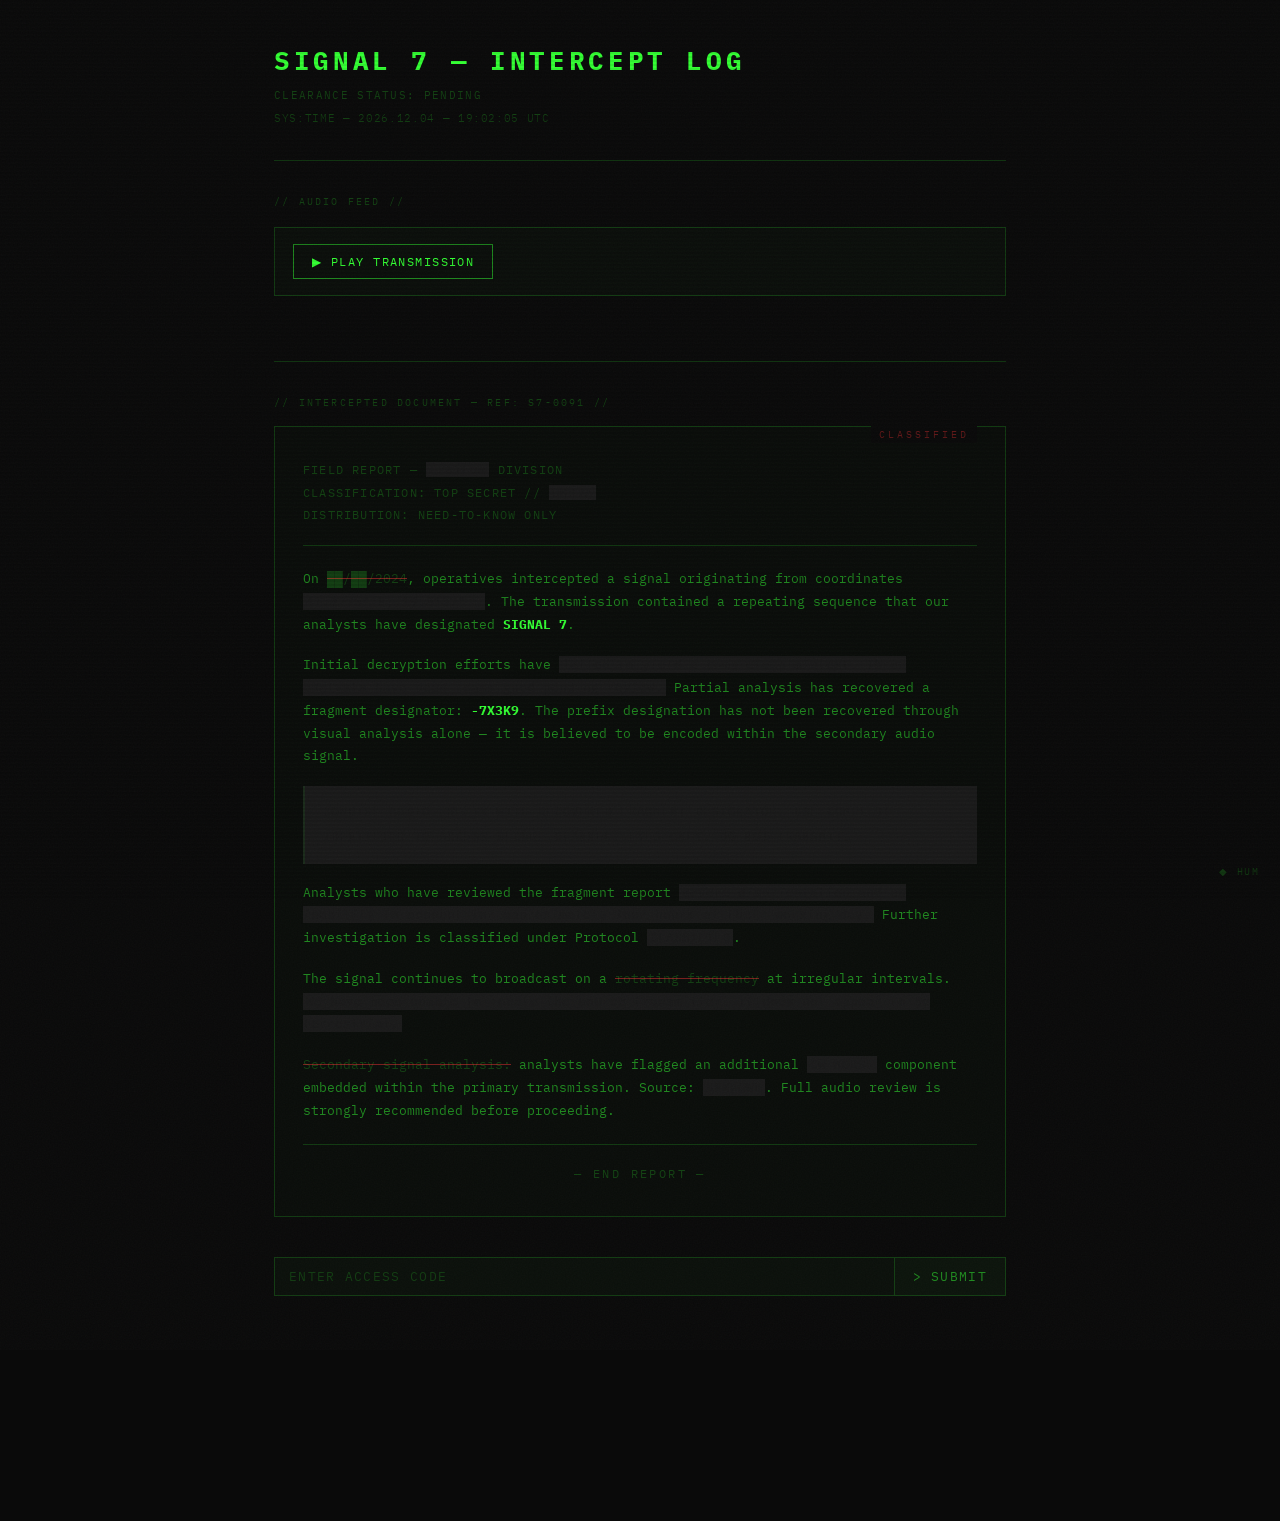
<file: index.html>
<!DOCTYPE html>
<html lang="en">
<head>
  <meta charset="UTF-8">
  <meta name="viewport" content="width=device-width, initial-scale=1.0">
  <meta name="robots" content="noindex, nofollow">
  <title>SIGNAL 7 — INTERCEPT LOG</title>
  <link rel="stylesheet" href="css/style.css">
</head>
<body>

<div class="container">

  <!-- ── HEADER ─────────────────────────────────────── -->
  <header>
    <h1 class="glitch-title">SIGNAL 7 &mdash; INTERCEPT LOG</h1>
    <div class="status-line">CLEARANCE STATUS: PENDING</div>
    <div class="timestamp" id="timestamp">SYS:TIME &mdash; SYNCING...</div>
  </header>

  <hr class="divider">

  <!-- ── AUDIO SECTION ──────────────────────────────── -->
  <div class="section-label">// AUDIO FEED //</div>

  <div class="audio-player" id="audio-player-wrap">
    <audio id="transmission-audio" preload="none">
      <source src="assets/transmission.mp3" type="audio/mpeg">
    </audio>
    <button class="play-btn" id="play-btn">&#9654; PLAY TRANSMISSION</button>
    <div class="waveform" id="waveform">
      <span></span><span></span><span></span><span></span>
      <span></span><span></span><span></span><span></span>
    </div>
  </div>
  <div class="audio-fallback" id="audio-fallback">
    [AUDIO FEED UNAVAILABLE &mdash; PROCEED WITH VISUAL ANALYSIS]
  </div>
  <div class="morse-indicator" id="morse-indicator">
    <span class="morse-pip"></span> SECONDARY SIGNAL ACTIVE &mdash; CW DETECTED
  </div>

  <hr class="divider">

  <!-- ── INTERCEPTED DOCUMENT ───────────────────────── -->
  <div class="section-label">// INTERCEPTED DOCUMENT — REF: S7-0091 //</div>

  <div class="document">

    <div class="doc-header">
      FIELD REPORT &mdash; <span class="redacted">EPSILON</span> DIVISION<br>
      CLASSIFICATION: TOP SECRET // <span class="redacted">UMBRA</span><br>
      DISTRIBUTION: NEED-TO-KNOW ONLY
    </div>

    <p>
      On <span class="struck">██/██/2024</span>, operatives intercepted a signal
      originating from coordinates <span class="redacted">41.3275° N, 19.8187° E</span>.
      The transmission contained a repeating sequence that our analysts have
      designated <strong style="color: var(--text);">SIGNAL 7</strong>.
    </p>

    <p>
      Initial decryption efforts have <span class="redacted">failed to yield a complete plaintext.
      Three analysts have been reassigned pending review.</span> Partial analysis has recovered
      a fragment designator: <strong style="color: var(--text);">-7X3K9</strong>.
      The prefix designation has not been recovered through visual analysis alone &mdash;
      it is believed to be encoded within the secondary audio signal.
    </p>

    <span class="redacted-block">
      COMBINE AUDIO PREFIX WITH RECOVERED FRAGMENT DESIGNATOR.
      USE COMPLETE IDENTIFIER TO ACCESS SECURE CHANNEL.
      EYES ONLY. DO NOT TRANSMIT.
    </span>

    <p>
      Analysts who have reviewed the fragment report <span class="redacted">severe
      disorientation and an inability to account for approximately four hours of
      their working day.</span> Further investigation is classified under
      Protocol <span class="redacted">CLASSIFIED</span>.
    </p>

    <p>
      The signal continues to broadcast on a <span class="struck">rotating frequency</span>
      at irregular intervals. <span class="redacted">We have been unable to locate the
      source transmitter. It does not appear to be terrestrial.</span>
    </p>

    <p>
      <span class="struck">Secondary signal analysis:</span> analysts have flagged an
      additional <span class="redacted">CW MORSE</span> component embedded within the
      primary transmission. Source: <span class="redacted">UNKNOWN</span>.
      Full audio review is strongly recommended before proceeding.
    </p>

    <div class="doc-footer">&mdash; END REPORT &mdash;</div>

  </div>

  <!-- ── ACCESS CODE INPUT ──────────────────────────── -->
  <div class="access-input-wrap">
    <div class="access-input-row">
      <input
        type="text"
        class="access-input"
        id="access-input"
        placeholder="ENTER ACCESS CODE"
        autocomplete="off"
        spellcheck="false"
        maxlength="32"
      >
      <button class="submit-btn" id="submit-btn">&gt; SUBMIT</button>
    </div>
    <div class="access-msg" id="access-msg"></div>
  </div>

  <!-- ── HINTS (timed) ──────────────────────────────── -->
  <div class="hint" id="hint-1">
    TIP: Not everything hidden stays hidden. Try selecting the redacted text.
  </div>
  <div class="hint" id="hint-2">
    The answer is a URL path. Some things only reveal themselves when you look directly at them.
  </div>

</div><!-- /.container -->

<!-- ── HUM TOGGLE ────────────────────────────────────── -->
<div class="hum-toggle" id="hum-toggle" title="Toggle background signal">&#9670; HUM</div>

<script>
/* ============================================================
   SIGNAL 7 — index.html script
   ============================================================ */

// ── Shared trigger for Morse module (set below) ────────────
window._triggerMorse = null;

// ── Record start time ──────────────────────────────────────
if (!localStorage.getItem('s7_start')) {
  localStorage.setItem('s7_start', Date.now().toString());
}

// ── Live timestamp ─────────────────────────────────────────
(function() {
  const el = document.getElementById('timestamp');
  function update() {
    const now = new Date();
    const pad = n => String(n).padStart(2, '0');
    el.textContent =
      'SYS:TIME \u2014 ' +
      now.getFullYear() + '.' +
      pad(now.getMonth() + 1) + '.' +
      pad(now.getDate()) + ' \u2014 ' +
      pad(now.getHours()) + ':' +
      pad(now.getMinutes()) + ':' +
      pad(now.getSeconds()) + ' UTC';
  }
  update();
  setInterval(update, 1000);
})();

// ── Custom audio player ────────────────────────────────────
(function() {
  const audio    = document.getElementById('transmission-audio');
  const playBtn  = document.getElementById('play-btn');
  const waveform = document.getElementById('waveform');
  const fallback = document.getElementById('audio-fallback');
  const wrap     = document.getElementById('audio-player-wrap');

  function showFallback() {
    wrap.style.display = 'none';
    fallback.style.display = 'block';
    // No voice audio — trigger Morse after a delay anyway
    setTimeout(function() {
      if (window._triggerMorse) window._triggerMorse();
    }, 8000);
  }

  audio.addEventListener('error', showFallback);

  // Also detect immediately-unplayable sources
  const src = audio.querySelector('source');
  if (src) {
    src.addEventListener('error', showFallback);
  }

  playBtn.addEventListener('click', function() {
    if (audio.paused) {
      audio.play().catch(showFallback);
    } else {
      audio.pause();
    }
  });

  audio.addEventListener('play', function() {
    playBtn.textContent = '\u23F8 PAUSE TRANSMISSION';
    waveform.classList.add('active');
  });

  audio.addEventListener('pause', function() {
    playBtn.textContent = '\u25B6 PLAY TRANSMISSION';
    waveform.classList.remove('active');
  });

  audio.addEventListener('ended', function() {
    playBtn.textContent = '\u25B6 PLAY TRANSMISSION';
    waveform.classList.remove('active');
    // Trigger Morse after a brief pause following the voice transmission
    setTimeout(function() {
      if (window._triggerMorse) window._triggerMorse();
    }, 1500);
  });
})();

// ── Morse code player (Web Audio API) ─────────────────────
(function() {
  var MORSE = {
    'A':'.-',   'B':'-...', 'C':'-.-.', 'D':'-..',  'E':'.',
    'F':'..-.', 'G':'--.',  'H':'....', 'I':'..',   'J':'.---',
    'K':'-.-',  'L':'.-..', 'M':'--',   'N':'-.',   'O':'---',
    'P':'.--.', 'Q':'--.-', 'R':'.-.',  'S':'...',  'T':'-',
    'U':'..-',  'V':'...-', 'W':'.--',  'X':'-..-', 'Y':'-.--',
    'Z':'--..',
    '0':'-----','1':'.----','2':'..---','3':'...--','4':'....-',
    '5':'.....','6':'-....','7':'--...','8':'---..','9':'----.'
  };

  var indicator = document.getElementById('morse-indicator');
  var morseActive = false;

  // Create context once at startup — it starts suspended, resumed on first click.
  // Reusing the same context avoids the "new context inside setTimeout" autoplay block.
  var AC = window.AudioContext || window.webkitAudioContext;
  var ctx = AC ? new AC() : null;

  document.addEventListener('click', function() {
    if (ctx && ctx.state === 'suspended') ctx.resume();
  });

  function playMorse() {
    var unit = 0.10; // 100ms per dot

    var gainNode = ctx.createGain();
    gainNode.gain.value = 0;
    gainNode.connect(ctx.destination);

    var osc = ctx.createOscillator();
    osc.type = 'sine';
    osc.frequency.value = 660;
    osc.connect(gainNode);
    osc.start(ctx.currentTime);

    // "VAULT" — player combines with the visible -7X3K9 fragment designator
    var message = [86,65,85,76,84]
                    .map(function(c){ return String.fromCharCode(c); }).join('');

    var t = ctx.currentTime + 0.4;
    var firstChar = true;
    var chars = message.split('');

    for (var i = 0; i < chars.length; i++) {
      var ch = chars[i];
      if (ch === ' ') { t += unit * 4; continue; }
      var code = MORSE[ch];
      if (!code) continue;
      if (!firstChar) t += unit * 3;
      firstChar = false;
      for (var j = 0; j < code.length; j++) {
        if (j > 0) t += unit;
        var dur = code[j] === '.' ? unit : unit * 3;
        gainNode.gain.setValueAtTime(0.3, t);
        t += dur;
        gainNode.gain.setValueAtTime(0, t);
      }
    }

    var endTime = t + 0.4;
    osc.stop(endTime);

    if (indicator) indicator.classList.add('active');
    setTimeout(function() {
      if (indicator) indicator.classList.remove('active');
      morseActive = false;
    }, (endTime - ctx.currentTime) * 1000);
  }

  window._triggerMorse = function() {
    if (morseActive || !ctx) return;
    morseActive = true;

    if (ctx.state === 'suspended') {
      ctx.resume().then(playMorse);
    } else {
      playMorse();
    }
  };
})();

// ── Answer validation (SHA-256 via SubtleCrypto) ───────────
// The expected hash is computed at runtime from an obfuscated source
// so the answer string does not appear as plain text in validation logic.
let _expectedHash = null;

(async function() {
  // Char codes for V A U L T - 7 X 3 K 9
  const _k = [86,65,85,76,84,45,55,88,51,75,57]
              .map(function(c){ return String.fromCharCode(c); })
              .join('');
  const enc = new TextEncoder();
  const buf = await crypto.subtle.digest('SHA-256', enc.encode(_k));
  _expectedHash = Array.from(new Uint8Array(buf))
                       .map(function(b){ return b.toString(16).padStart(2,'0'); })
                       .join('');
})();

async function hashString(str) {
  const enc = new TextEncoder();
  const buf = await crypto.subtle.digest('SHA-256', enc.encode(str));
  return Array.from(new Uint8Array(buf))
              .map(function(b){ return b.toString(16).padStart(2,'0'); })
              .join('');
}

(function() {
  const input   = document.getElementById('access-input');
  const btn     = document.getElementById('submit-btn');
  const msgEl   = document.getElementById('access-msg');

  async function validate() {
    const val  = input.value.trim().toUpperCase();
    if (!val) return;

    const hash = await hashString(val);

    if (_expectedHash && hash === _expectedHash) {
      window.location.href = 'vault-7x3k9.html';
      return;
    }

    // Wrong answer
    input.value = '';
    msgEl.className = 'access-msg';
    void msgEl.offsetWidth; // force reflow to restart animation
    msgEl.textContent = 'ACCESS DENIED';
    msgEl.className = 'access-msg denied';
  }

  btn.addEventListener('click', validate);
  input.addEventListener('keydown', function(e) {
    if (e.key === 'Enter') validate();
  });
})();

// ── Touch-to-reveal for mobile (selection doesn't work on iOS) ─
(function() {
  var isTouch = ('ontouchstart' in window) || (navigator.maxTouchPoints > 0);
  if (!isTouch) return;

  document.querySelectorAll('.redacted, .redacted-block').forEach(function(el) {
    // touchend + preventDefault is more reliable than click on iOS Safari
    el.addEventListener('touchend', function(e) {
      e.preventDefault(); // stops the delayed synthetic click from also firing
      el.classList.toggle('revealed');
    });
  });

  // Update hint text to say tap instead of select
  document.getElementById('hint-1').textContent =
    'TIP: Not everything hidden stays hidden. Try tapping the redacted sections.';
})();

// ── Hint timers ────────────────────────────────────────────
setTimeout(function() {
  document.getElementById('hint-1').classList.add('visible');
}, 3 * 60 * 1000);

setTimeout(function() {
  document.getElementById('hint-2').classList.add('visible');
}, 6 * 60 * 1000);

// ── Background hum (Web Audio API) ────────────────────────
(function() {
  const toggle = document.getElementById('hum-toggle');
  let AudioCtx = window.AudioContext || window.webkitAudioContext;
  let ctx, osc1, osc2, gain1, gain2;
  let initialized = false;
  let active = false;

  function initHum() {
    if (!AudioCtx || initialized) return;
    initialized = true;
    ctx   = new AudioCtx();
    gain1 = ctx.createGain();
    gain2 = ctx.createGain();
    osc1  = ctx.createOscillator();
    osc2  = ctx.createOscillator();

    osc1.type = 'sine';
    osc1.frequency.value = 60;
    gain1.gain.value = 0;

    osc2.type = 'sine';
    osc2.frequency.value = 120;
    gain2.gain.value = 0;

    osc1.connect(gain1); gain1.connect(ctx.destination);
    osc2.connect(gain2); gain2.connect(ctx.destination);
    osc1.start();
    osc2.start();
  }

  function startHum() {
    if (!initialized) initHum();
    if (!ctx) return;
    if (ctx.state === 'suspended') ctx.resume();
    gain1.gain.setTargetAtTime(0.032, ctx.currentTime, 0.4);
    gain2.gain.setTargetAtTime(0.010, ctx.currentTime, 0.4);
    active = true;
    toggle.classList.add('active');
  }

  function stopHum() {
    if (!ctx) return;
    gain1.gain.setTargetAtTime(0, ctx.currentTime, 0.3);
    gain2.gain.setTargetAtTime(0, ctx.currentTime, 0.3);
    active = false;
    toggle.classList.remove('active');
  }

  toggle.addEventListener('click', function() {
    if (active) { stopHum(); } else { startHum(); }
  });

  // Auto-start on first page interaction
  let autoStarted = false;
  function onFirstInteraction() {
    if (autoStarted) return;
    autoStarted = true;
    startHum();
    document.removeEventListener('click', onFirstInteraction);
    document.removeEventListener('keydown', onFirstInteraction);
  }
  document.addEventListener('click', onFirstInteraction);
  document.addEventListener('keydown', onFirstInteraction);
})();
</script>

</body>
</html>
</file>
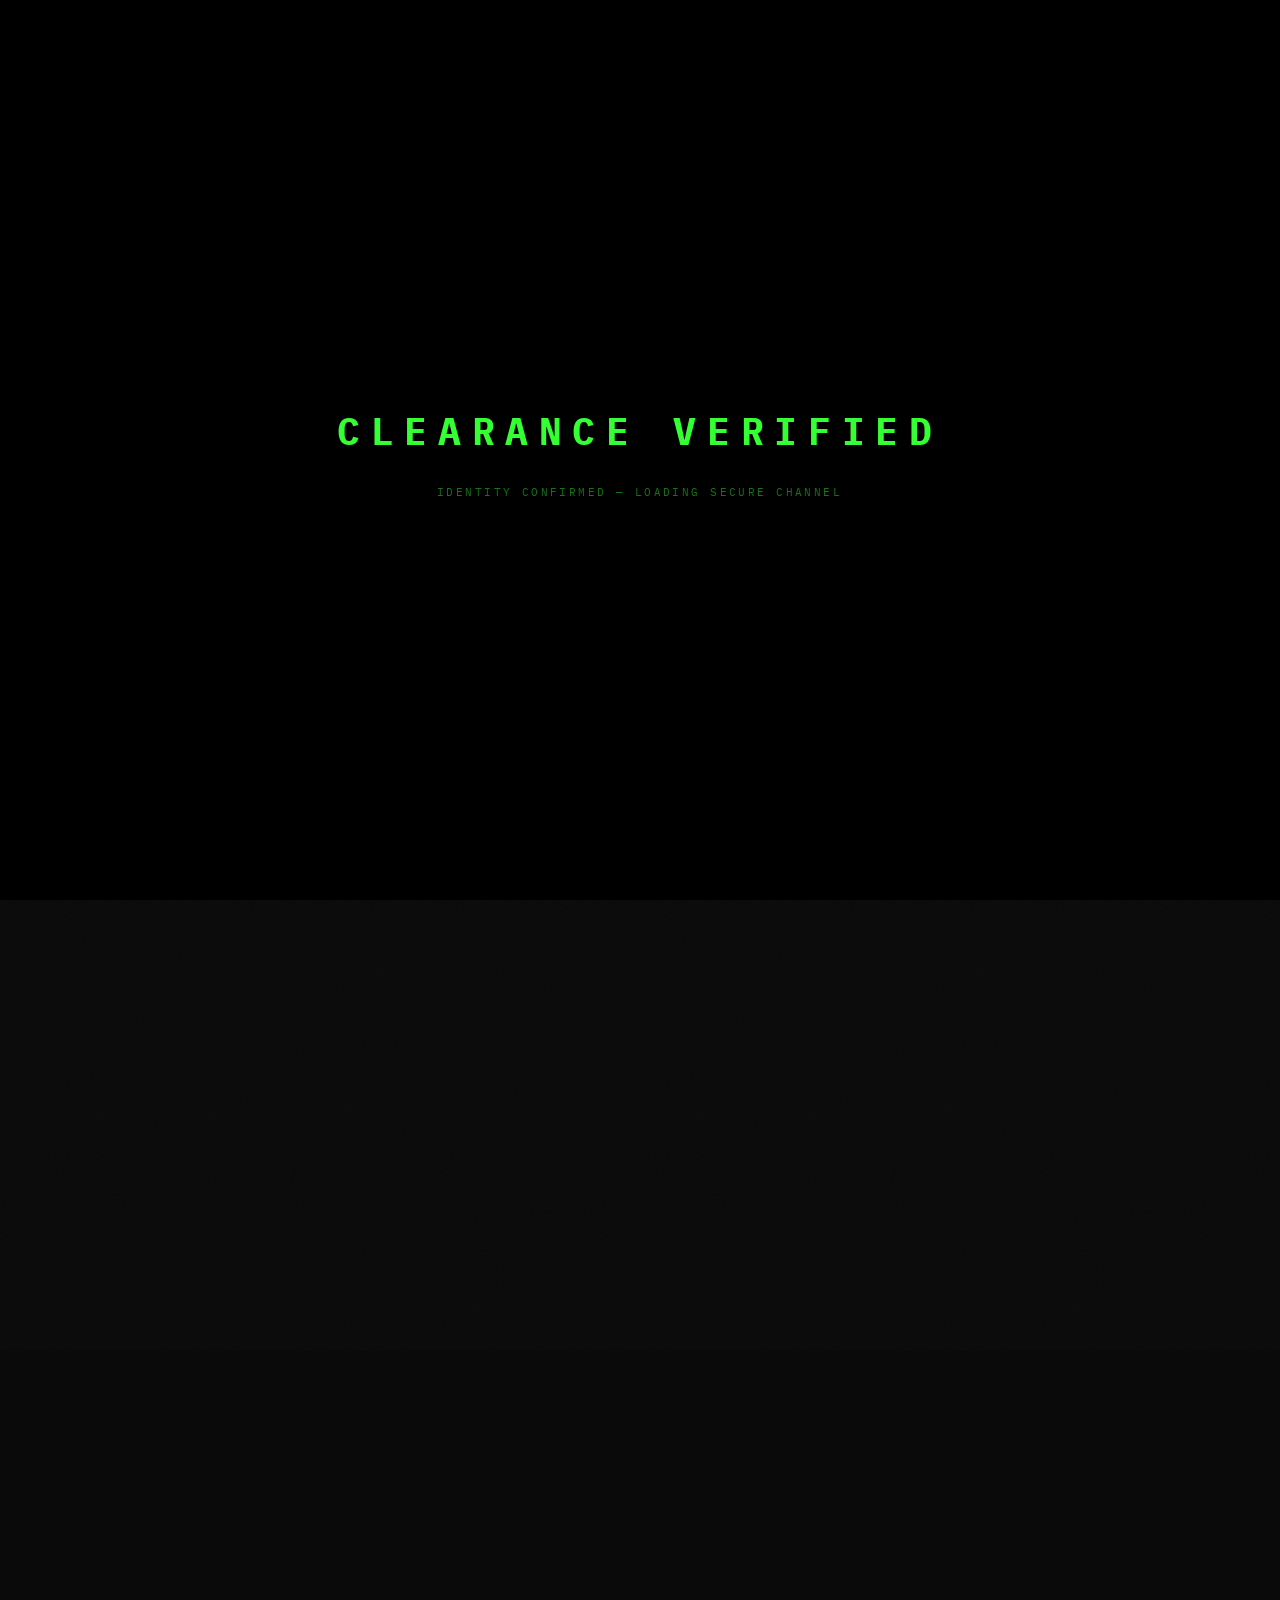
<file: vault-7x3k9.html>
<!DOCTYPE html>
<html lang="en">
<head>
  <meta charset="UTF-8">
  <meta name="viewport" content="width=device-width, initial-scale=1.0">
  <meta name="robots" content="noindex, nofollow">
  <title>SIGNAL 7 — ACCESS GRANTED</title>
  <link rel="stylesheet" href="css/style.css">
</head>
<body>

<!-- ── CLEARANCE INTRO SCREEN ─────────────────────────────── -->
<div id="clearance-screen" aria-hidden="true">
  <div class="clearance-text">CLEARANCE VERIFIED</div>
  <div class="clearance-sub">IDENTITY CONFIRMED &mdash; LOADING SECURE CHANNEL</div>
</div>

<!-- ── VAULT CONTENT (fades in after intro) ───────────────── -->
<div id="vault-content">
<div class="container">

  <!-- ── HEADER ─────────────────────────────────────── -->
  <header>
    <h1 class="glitch-title-stable">SIGNAL 7 &mdash; ACCESS GRANTED</h1>
    <div class="status-line">OPERATIVE STATUS: CONFIRMED</div>
    <div class="timestamp" id="timestamp">SYS:TIME &mdash; SYNCING...</div>
  </header>

  <hr class="divider">

  <!-- ── AUDIO SECTION ──────────────────────────────── -->
  <div class="section-label">// SECURE CHANNEL — DEBRIEFING AUDIO //</div>

  <div class="audio-player" id="audio-player-wrap">
    <audio id="vault-audio" preload="none">
      <source src="assets/vault-audio.mp3" type="audio/mpeg">
    </audio>
    <button class="play-btn" id="play-btn">&#9654; PLAY DEBRIEFING</button>
    <div class="waveform" id="waveform">
      <span></span><span></span><span></span><span></span>
      <span></span><span></span><span></span><span></span>
    </div>
  </div>
  <div class="audio-fallback" id="audio-fallback">
    [DEBRIEFING AUDIO UNAVAILABLE &mdash; PROCEED WITH WRITTEN REPORT]
  </div>

  <hr class="divider">

  <!-- ── DOSSIER ────────────────────────────────────── -->
  <div class="section-label">// OPERATIVE DOSSIER — SIGNAL 7 COMMAND //</div>

  <div class="dossier">

    <div class="dossier-header">
      TRANSMISSION: SIGNAL 7 &mdash; DEBRIEF<br>
      CLASSIFICATION: EYES ONLY<br>
      CHANNEL: SECURE // AUTHENTICATED
    </div>

    <div class="status-badge">&#9632; OPERATIVE STATUS: CONFIRMED</div>

    <p>
      You have successfully decoded the first SIGNAL 7 transmission.
    </p>

    <p>
      Time elapsed since intercept: <span class="elapsed-time" id="elapsed-time">CALCULATING...</span>
    </p>

    <p>
      Your ability to locate the embedded key demonstrates the perceptual acuity
      required for continued operations. <span class="redacted">Most subjects do not
      make it this far. You are not most subjects.</span>
    </p>

    <p>
      This was a proof of concept. The signal structure you encountered here
      is a simplified analog of what is coming. Future transmissions will be
      <span class="struck">less forgiving</span> more demanding.
    </p>

    <p>
      There are more transmissions coming.
    </p>

    <p>
      Stand by for further instructions.
    </p>

    <div class="dossier-footer">&mdash; SIGNAL 7 COMMAND &mdash;</div>

  </div>

  <hr class="divider">

  <!-- ── EASTER EGG / HIDDEN CONTENT ───────────────── -->
  <div class="section-label">// ADDENDUM — TRANSMISSION FRAGMENT S7-00A //</div>

  <div class="document">
    <div class="doc-header">
      FRAGMENT STATUS: PARTIALLY RECOVERED<br>
      ANALYST NOTE: REMAINDER OF DOCUMENT IS DEGRADED
    </div>

    <p>
      Further signal analysis has recovered the following fragment.
      Integrity: <span class="struck">COMPROMISED</span>. Treat as
      <span class="redacted">VERIFIED INTELLIGENCE</span>.
    </p>

    <span class="redacted-block">
      NEXT TRANSMISSION STATUS: SEASON 2 BEGINS SOON.
      MEET YOUR HANDLER AT THE USUAL COORDINATES:
      YOUR LOCAL BAR. DRINKS ARE ON SIGNAL 7 COMMAND.
      (MEANING YOU BOUGHT THE BEER. WELL PLAYED.)
      STAND BY. MORE IS COMING.
    </span>

    <p>
      Timestamp of recovery: <span class="redacted">UNKNOWN &mdash; CLOCK CORRUPTION DETECTED</span>.
      Origin: <span class="redacted">CLASSIFIED</span>.
    </p>

    <div class="doc-footer">&mdash; END FRAGMENT &mdash;</div>
  </div>

</div><!-- /.container -->
</div><!-- /#vault-content -->

<!-- ── HUM TOGGLE ────────────────────────────────────── -->
<div class="hum-toggle" id="hum-toggle" title="Toggle background signal">&#9670; HUM</div>

<script>
/* ============================================================
   SIGNAL 7 — vault-7x3k9.html script
   ============================================================ */

// ── Intro sequence ─────────────────────────────────────────
(function() {
  var screen  = document.getElementById('clearance-screen');
  var content = document.getElementById('vault-content');

  // After 3s: hide clearance screen, reveal content
  setTimeout(function() {
    screen.style.transition  = 'opacity 0.6s ease';
    screen.style.opacity     = '0';
    content.classList.add('visible');

    setTimeout(function() {
      screen.style.display = 'none';
    }, 700);
  }, 3000);
})();

// ── Elapsed time ───────────────────────────────────────────
(function() {
  var el    = document.getElementById('elapsed-time');
  var start = parseInt(localStorage.getItem('s7_start'), 10);

  if (start && !isNaN(start)) {
    var ms      = Date.now() - start;
    var total   = Math.floor(ms / 1000);
    var minutes = Math.floor(total / 60);
    var seconds = total % 60;
    var pad     = function(n) { return String(n).padStart(2, '0'); };

    el.textContent = minutes + 'm ' + pad(seconds) + 's';
  } else {
    el.textContent = 'UNKNOWN (direct access detected)';
  }

  // Clear the start time so it resets for the next playthrough
  localStorage.removeItem('s7_start');
})();

// ── Live timestamp ─────────────────────────────────────────
(function() {
  var el = document.getElementById('timestamp');
  function update() {
    var now = new Date();
    var pad = function(n) { return String(n).padStart(2, '0'); };
    el.textContent =
      'SYS:TIME \u2014 ' +
      now.getFullYear() + '.' +
      pad(now.getMonth() + 1) + '.' +
      pad(now.getDate()) + ' \u2014 ' +
      pad(now.getHours()) + ':' +
      pad(now.getMinutes()) + ':' +
      pad(now.getSeconds()) + ' UTC';
  }
  update();
  setInterval(update, 1000);
})();

// ── Custom audio player ────────────────────────────────────
(function() {
  var audio    = document.getElementById('vault-audio');
  var playBtn  = document.getElementById('play-btn');
  var waveform = document.getElementById('waveform');
  var fallback = document.getElementById('audio-fallback');
  var wrap     = document.getElementById('audio-player-wrap');

  function showFallback() {
    wrap.style.display    = 'none';
    fallback.style.display = 'block';
  }

  audio.addEventListener('error', showFallback);

  var src = audio.querySelector('source');
  if (src) { src.addEventListener('error', showFallback); }

  playBtn.addEventListener('click', function() {
    if (audio.paused) {
      audio.play().catch(showFallback);
    } else {
      audio.pause();
    }
  });

  audio.addEventListener('play', function() {
    playBtn.textContent = '\u23F8 PAUSE DEBRIEFING';
    waveform.classList.add('active');
  });

  audio.addEventListener('pause', function() {
    playBtn.textContent = '\u25B6 PLAY DEBRIEFING';
    waveform.classList.remove('active');
  });

  audio.addEventListener('ended', function() {
    playBtn.textContent = '\u25B6 PLAY DEBRIEFING';
    waveform.classList.remove('active');
  });
})();

// ── Background hum (Web Audio API) ────────────────────────
(function() {
  var toggle  = document.getElementById('hum-toggle');
  var AudioCtx = window.AudioContext || window.webkitAudioContext;
  var ctx, osc1, osc2, gain1, gain2;
  var initialized = false;
  var active      = false;

  function initHum() {
    if (!AudioCtx || initialized) return;
    initialized = true;
    ctx   = new AudioCtx();
    gain1 = ctx.createGain();
    gain2 = ctx.createGain();
    osc1  = ctx.createOscillator();
    osc2  = ctx.createOscillator();

    osc1.type = 'sine';
    osc1.frequency.value = 60;
    gain1.gain.value = 0;

    osc2.type = 'sine';
    osc2.frequency.value = 120;
    gain2.gain.value = 0;

    osc1.connect(gain1); gain1.connect(ctx.destination);
    osc2.connect(gain2); gain2.connect(ctx.destination);
    osc1.start();
    osc2.start();
  }

  function startHum() {
    if (!initialized) initHum();
    if (!ctx) return;
    if (ctx.state === 'suspended') ctx.resume();
    gain1.gain.setTargetAtTime(0.032, ctx.currentTime, 0.4);
    gain2.gain.setTargetAtTime(0.010, ctx.currentTime, 0.4);
    active = true;
    toggle.classList.add('active');
  }

  function stopHum() {
    if (!ctx) return;
    gain1.gain.setTargetAtTime(0, ctx.currentTime, 0.3);
    gain2.gain.setTargetAtTime(0, ctx.currentTime, 0.3);
    active = false;
    toggle.classList.remove('active');
  }

  toggle.addEventListener('click', function() {
    if (active) { stopHum(); } else { startHum(); }
  });

  var autoStarted = false;
  function onFirstInteraction() {
    if (autoStarted) return;
    autoStarted = true;
    startHum();
    document.removeEventListener('click', onFirstInteraction);
    document.removeEventListener('keydown', onFirstInteraction);
  }
  document.addEventListener('click', onFirstInteraction);
  document.addEventListener('keydown', onFirstInteraction);
})();
</script>

</body>
</html>
</file>
<file: css/style.css>
/* ============================================================
   SIGNAL 7 — Shared Stylesheet
   ============================================================ */

@import url('https://fonts.googleapis.com/css2?family=IBM+Plex+Mono:ital,wght@0,300;0,400;0,700;1,400&display=swap');

:root {
  --bg:            #0a0a0a;
  --text:          #33ff33;
  --text-dim:      rgba(51, 255, 51, 0.5);
  --text-faint:    rgba(51, 255, 51, 0.22);
  --red:           #ff3333;
  --amber:         #ff9900;
  --border:        rgba(51, 255, 51, 0.18);
  --redacted-bg:   #1a1a1a;
  --redacted-text: #1a1a1a;
}

/* ---- Reset ---- */
*, *::before, *::after {
  box-sizing: border-box;
  margin: 0;
  padding: 0;
}

html { height: 100%; }

body {
  background-color: var(--bg);
  color: var(--text-dim);
  font-family: 'IBM Plex Mono', 'Courier New', monospace;
  font-size: 14px;
  line-height: 1.75;
  cursor: crosshair;
  overflow-x: hidden;
  position: relative;
  min-height: 100%;
}

/* ---- CRT Scanlines ---- */
body::before {
  content: '';
  position: fixed;
  inset: 0;
  background: repeating-linear-gradient(
    0deg,
    transparent,
    transparent 2px,
    rgba(0, 0, 0, 0.07) 2px,
    rgba(0, 0, 0, 0.07) 4px
  );
  pointer-events: none;
  z-index: 9998;
}

/* ---- Film grain ---- */
body::after {
  content: '';
  position: fixed;
  top: -50%;
  left: -50%;
  width: 200%;
  height: 200%;
  background-image: url("data:image/svg+xml,%3Csvg xmlns='http://www.w3.org/2000/svg' width='300' height='300'%3E%3Cfilter id='n'%3E%3CfeTurbulence type='fractalNoise' baseFrequency='0.75' numOctaves='4' stitchTiles='stitch'/%3E%3C/filter%3E%3Crect width='300' height='300' filter='url(%23n)' opacity='1'/%3E%3C/svg%3E");
  opacity: 0.03;
  pointer-events: none;
  z-index: 9997;
  animation: grain 0.4s steps(1) infinite;
}

@keyframes grain {
  0%   { transform: translate(0,    0); }
  10%  { transform: translate(-2%, -3%); }
  20%  { transform: translate(3%,   1%); }
  30%  { transform: translate(-1%,  4%); }
  40%  { transform: translate(4%,  -2%); }
  50%  { transform: translate(-3%,  3%); }
  60%  { transform: translate(2%,  -4%); }
  70%  { transform: translate(-4%,  2%); }
  80%  { transform: translate(1%,  -1%); }
  90%  { transform: translate(3%,   4%); }
  100% { transform: translate(0,    0); }
}

/* ---- Layout ---- */
.container {
  max-width: 780px;
  margin: 0 auto;
  padding: 44px 24px 100px;
  position: relative;
  z-index: 1;
}

/* ---- Glitch title ---- */
@keyframes glitch {
  0%, 80%, 84%, 88%, 92%, 100% {
    transform: none;
    opacity: 1;
    text-shadow: none;
  }
  81% {
    transform: translateX(-3px);
    opacity: 0.7;
    text-shadow: 2px 0 var(--amber);
    clip-path: polygon(0 25%, 100% 25%, 100% 45%, 0 45%);
  }
  82% {
    transform: translateX(3px) skewX(1deg);
    opacity: 0.85;
    text-shadow: -2px 0 var(--red);
  }
  83% {
    transform: translateX(-1px);
    opacity: 0.6;
    clip-path: polygon(0 60%, 100% 60%, 100% 80%, 0 80%);
  }
  85% {
    transform: translateX(2px);
    opacity: 0.9;
    text-shadow: 1px 0 var(--amber);
  }
  89% {
    transform: translateX(-2px) skewX(-1deg);
    opacity: 0.75;
  }
  91% {
    transform: none;
    opacity: 1;
  }
}

.glitch-title {
  font-size: clamp(17px, 3.8vw, 26px);
  font-weight: 700;
  color: var(--text);
  letter-spacing: 0.14em;
  text-transform: uppercase;
  animation: glitch 8s ease-in-out infinite;
  line-height: 1.3;
  word-break: break-word;
}

.glitch-title-stable {
  font-size: clamp(17px, 3.8vw, 26px);
  font-weight: 700;
  color: var(--text);
  letter-spacing: 0.14em;
  text-transform: uppercase;
  animation: glitch 25s ease-in-out infinite;
  line-height: 1.3;
  word-break: break-word;
}

/* ---- Status / meta lines ---- */
.status-line {
  font-size: 11px;
  color: var(--text-faint);
  letter-spacing: 0.12em;
  margin-top: 8px;
  text-transform: uppercase;
}

.timestamp {
  font-size: 11px;
  color: var(--text-faint);
  letter-spacing: 0.06em;
  margin-top: 4px;
  font-weight: 300;
}

/* ---- Divider ---- */
.divider {
  border: none;
  border-top: 1px solid var(--border);
  margin: 32px 0;
}

/* ---- Section label ---- */
.section-label {
  font-size: 10px;
  letter-spacing: 0.22em;
  color: var(--text-faint);
  text-transform: uppercase;
  margin-bottom: 14px;
}

/* ---- Custom Audio Player ---- */
.audio-player {
  display: flex;
  align-items: center;
  gap: 18px;
  padding: 16px 18px;
  border: 1px solid var(--border);
  background: rgba(51, 255, 51, 0.018);
  margin: 16px 0;
}

.play-btn {
  background: none;
  border: 1px solid var(--text-dim);
  color: var(--text);
  font-family: inherit;
  font-size: 12px;
  padding: 9px 18px;
  cursor: crosshair;
  letter-spacing: 0.12em;
  text-transform: uppercase;
  transition: background 0.15s, border-color 0.15s;
  white-space: nowrap;
  flex-shrink: 0;
}

.play-btn:hover {
  background: rgba(51, 255, 51, 0.08);
  border-color: var(--text);
}

.play-btn:active {
  background: rgba(51, 255, 51, 0.16);
}

/* Waveform bars */
.waveform {
  display: flex;
  align-items: center;
  gap: 3px;
  height: 26px;
  opacity: 0;
  transition: opacity 0.3s;
}

.waveform.active { opacity: 1; }

.waveform span {
  display: block;
  width: 3px;
  background: var(--text-dim);
  border-radius: 1px;
  transform-origin: bottom;
}

.waveform.active span { animation: wave 1.2s ease-in-out infinite; }

.waveform span:nth-child(1) { height: 6px;  animation-delay: 0.00s; }
.waveform span:nth-child(2) { height: 14px; animation-delay: 0.10s; }
.waveform span:nth-child(3) { height: 10px; animation-delay: 0.20s; }
.waveform span:nth-child(4) { height: 20px; animation-delay: 0.15s; }
.waveform span:nth-child(5) { height: 8px;  animation-delay: 0.30s; }
.waveform span:nth-child(6) { height: 18px; animation-delay: 0.05s; }
.waveform span:nth-child(7) { height: 12px; animation-delay: 0.25s; }
.waveform span:nth-child(8) { height: 7px;  animation-delay: 0.35s; }

@keyframes wave {
  0%, 100% { transform: scaleY(1); }
  50%       { transform: scaleY(0.25); }
}

.audio-fallback {
  font-size: 11px;
  color: rgba(255, 153, 0, 0.5);
  letter-spacing: 0.05em;
  font-style: italic;
  padding: 12px 0;
  display: none;
}

/* ---- Classified Document ---- */
.document {
  border: 1px solid var(--border);
  padding: 32px 28px;
  background: rgba(51, 255, 51, 0.012);
  position: relative;
}

.document::before {
  content: 'CLASSIFIED';
  position: absolute;
  top: -1px;
  right: 28px;
  background: var(--bg);
  color: rgba(255, 51, 51, 0.35);
  font-size: 10px;
  letter-spacing: 0.3em;
  padding: 0 8px;
}

.document p {
  margin-bottom: 18px;
  color: var(--text-dim);
  font-size: 13px;
}

.document p:last-child { margin-bottom: 0; }

.doc-header {
  font-size: 12px;
  letter-spacing: 0.1em;
  color: var(--text-faint);
  text-transform: uppercase;
  border-bottom: 1px solid var(--border);
  padding-bottom: 18px;
  margin-bottom: 22px;
  line-height: 1.9;
}

.doc-footer {
  text-align: center;
  color: var(--text-faint);
  font-size: 12px;
  letter-spacing: 0.2em;
  border-top: 1px solid var(--border);
  padding-top: 18px;
  margin-top: 22px;
}

/* Inline redacted */
.redacted {
  background-color: var(--redacted-bg);
  color: var(--redacted-text);
  padding: 0 3px;
  cursor: text;
  user-select: text;
}

.redacted::selection {
  background-color: #33ff33;
  color: #0a0a0a;
}

/* Block redacted */
.redacted-block {
  display: block;
  background-color: var(--redacted-bg);
  color: var(--redacted-text);
  padding: 14px 18px;
  margin: 18px 0;
  line-height: 1.9;
  cursor: text;
  user-select: text;
  font-size: 13px;
  letter-spacing: 0.02em;
  border-left: 2px solid rgba(51, 255, 51, 0.08);
}

.redacted-block::selection {
  background-color: #33ff33;
  color: #0a0a0a;
}

/* Force selection style on child elements too */
.redacted-block * { color: var(--redacted-text); }
.redacted-block *::selection {
  background-color: #33ff33;
  color: #0a0a0a;
}

/* Strike-through */
.struck {
  text-decoration: line-through;
  text-decoration-color: rgba(255, 51, 51, 0.45);
  color: rgba(51, 255, 51, 0.2);
}

/* ---- Access Input ---- */
.access-input-wrap {
  margin-top: 40px;
}

.access-input-row {
  display: flex;
  align-items: stretch;
}

.access-input {
  flex: 1;
  background: rgba(51, 255, 51, 0.025);
  border: 1px solid var(--border);
  border-right: none;
  color: var(--text);
  font-family: inherit;
  font-size: 13px;
  padding: 10px 14px;
  outline: none;
  letter-spacing: 0.1em;
  min-width: 0;
}

.access-input::placeholder { color: rgba(51, 255, 51, 0.18); }

.access-input:focus {
  border-color: rgba(51, 255, 51, 0.4);
  background: rgba(51, 255, 51, 0.05);
}

.submit-btn {
  background: rgba(51, 255, 51, 0.04);
  border: 1px solid var(--border);
  color: var(--text-dim);
  font-family: inherit;
  font-size: 13px;
  padding: 10px 18px;
  cursor: crosshair;
  letter-spacing: 0.1em;
  text-transform: uppercase;
  transition: background 0.15s, color 0.15s;
  white-space: nowrap;
  flex-shrink: 0;
}

.submit-btn:hover {
  background: rgba(51, 255, 51, 0.1);
  color: var(--text);
}

/* Access denied flash */
@keyframes flash-denied {
  0%         { opacity: 0; }
  8%, 92%    { opacity: 1; }
  100%       { opacity: 0; }
}

.access-msg {
  font-size: 11px;
  letter-spacing: 0.2em;
  margin-top: 8px;
  opacity: 0;
  text-transform: uppercase;
  min-height: 18px;
}

.access-msg.denied {
  color: var(--red);
  animation: flash-denied 2.2s ease forwards;
}

/* ---- Hint lines ---- */
.hint {
  margin-top: 30px;
  font-size: 11px;
  color: rgba(51, 255, 51, 0.2);
  letter-spacing: 0.06em;
  opacity: 0;
  transition: opacity 5s ease;
  font-style: italic;
}

.hint.visible { opacity: 1; }

/* ---- Hum toggle button ---- */
.hum-toggle {
  position: fixed;
  bottom: 20px;
  right: 20px;
  font-family: inherit;
  font-size: 10px;
  letter-spacing: 0.18em;
  color: rgba(51, 255, 51, 0.18);
  cursor: crosshair;
  z-index: 100;
  user-select: none;
  transition: color 0.2s;
  text-transform: uppercase;
}

.hum-toggle:hover { color: rgba(51, 255, 51, 0.4); }
.hum-toggle.active { color: rgba(51, 255, 51, 0.55); }

/* ============================================================
   VAULT PAGE
   ============================================================ */

/* Clearance intro screen */
#clearance-screen {
  position: fixed;
  inset: 0;
  background: #000;
  display: flex;
  flex-direction: column;
  align-items: center;
  justify-content: center;
  gap: 18px;
  z-index: 9999;
}

@keyframes clearance-appear {
  0%   { opacity: 0; transform: scale(0.96) translateY(4px); }
  30%  { opacity: 1; transform: scale(1) translateY(0); }
  75%  { opacity: 1; }
  88%  { opacity: 0.5; }
  93%  { opacity: 1; }
  100% { opacity: 1; }
}

@keyframes green-glow {
  0%, 100% { text-shadow: 0 0 8px #33ff33, 0 0 16px #33ff33; }
  50%      { text-shadow: 0 0 16px #33ff33, 0 0 32px #33ff33, 0 0 56px rgba(51, 255, 51, 0.4); }
}

.clearance-text {
  font-family: 'IBM Plex Mono', 'Courier New', monospace;
  font-size: clamp(22px, 5vw, 38px);
  font-weight: 700;
  color: #33ff33;
  letter-spacing: 0.28em;
  text-align: center;
  opacity: 0;
  animation:
    clearance-appear 0.6s ease 0.8s forwards,
    green-glow       1.2s ease-in-out 1.4s infinite;
}

.clearance-sub {
  font-family: 'IBM Plex Mono', 'Courier New', monospace;
  font-size: 11px;
  color: rgba(51, 255, 51, 0.45);
  letter-spacing: 0.22em;
  text-align: center;
  opacity: 0;
  animation: clearance-appear 0.6s ease 1.2s forwards;
}

/* Vault body content */
#vault-content {
  opacity: 0;
  transition: opacity 1.2s ease;
}

#vault-content.visible { opacity: 1; }

/* Elapsed time */
.elapsed-time {
  color: var(--text);
  font-weight: 700;
}

/* Dossier */
.dossier {
  border: 1px solid rgba(51, 255, 51, 0.28);
  padding: 32px 28px;
  background: rgba(51, 255, 51, 0.016);
  position: relative;
}

.dossier::before {
  content: 'EYES ONLY';
  position: absolute;
  top: -1px;
  right: 28px;
  background: var(--bg);
  color: rgba(51, 255, 51, 0.38);
  font-size: 10px;
  letter-spacing: 0.3em;
  padding: 0 8px;
}

.dossier p {
  margin-bottom: 18px;
  color: var(--text-dim);
  font-size: 13px;
}

.dossier p:last-child { margin-bottom: 0; }

.dossier-header {
  font-size: 12px;
  letter-spacing: 0.1em;
  color: var(--text-faint);
  text-transform: uppercase;
  border-bottom: 1px solid var(--border);
  padding-bottom: 18px;
  margin-bottom: 22px;
  line-height: 1.9;
}

.dossier-footer {
  text-align: center;
  color: var(--text-faint);
  font-size: 12px;
  letter-spacing: 0.2em;
  border-top: 1px solid var(--border);
  padding-top: 18px;
  margin-top: 22px;
}

.status-badge {
  display: inline-block;
  border: 1px solid rgba(51, 255, 51, 0.35);
  padding: 4px 14px;
  font-size: 10px;
  letter-spacing: 0.22em;
  color: var(--text);
  margin-bottom: 22px;
  animation: green-glow 2.5s ease-in-out infinite;
}

/* ---- Scrollbar ---- */
::-webkit-scrollbar       { width: 4px; }
::-webkit-scrollbar-track { background: var(--bg); }
::-webkit-scrollbar-thumb { background: rgba(51, 255, 51, 0.18); }
::-webkit-scrollbar-thumb:hover { background: rgba(51, 255, 51, 0.35); }

/* ---- Global selection ---- */
::selection {
  background: rgba(51, 255, 51, 0.28);
  color: var(--text);
}

/* ---- Tap-to-reveal (touch devices) ---- */
/* cursor: pointer is required for iOS Safari to fire touch/click events on spans */
.redacted         { cursor: pointer; }
.redacted-block   { cursor: pointer; }

.redacted.revealed {
  color: #0a0a0a;
  background-color: #33ff33;
}

.redacted-block.revealed {
  color: #0a0a0a;
  background-color: #33ff33;
  border-left-color: #33ff33;
}

/* ---- Morse indicator ---- */
.morse-indicator {
  display: flex;
  align-items: center;
  gap: 10px;
  font-size: 10px;
  letter-spacing: 0.18em;
  color: rgba(51, 255, 51, 0.25);
  margin-top: 10px;
  opacity: 0;
  transition: opacity 0.6s ease;
  text-transform: uppercase;
}

.morse-indicator.active { opacity: 1; }

.morse-pip {
  display: inline-block;
  width: 7px;
  height: 7px;
  border-radius: 50%;
  background: var(--text);
  flex-shrink: 0;
}

.morse-indicator.active .morse-pip {
  animation: morse-blink 0.5s ease-in-out infinite;
}

@keyframes morse-blink {
  0%, 100% { opacity: 0.15; box-shadow: none; }
  50%       { opacity: 1;    box-shadow: 0 0 6px var(--text); }
}

/* ---- Responsive ---- */
@media (max-width: 580px) {
  .document, .dossier { padding: 20px 16px; }

  .access-input-row {
    flex-direction: column;
  }
  .access-input {
    border-right: 1px solid var(--border);
    border-bottom: none;
  }

  .audio-player {
    flex-wrap: wrap;
    gap: 12px;
  }
}
</file>
